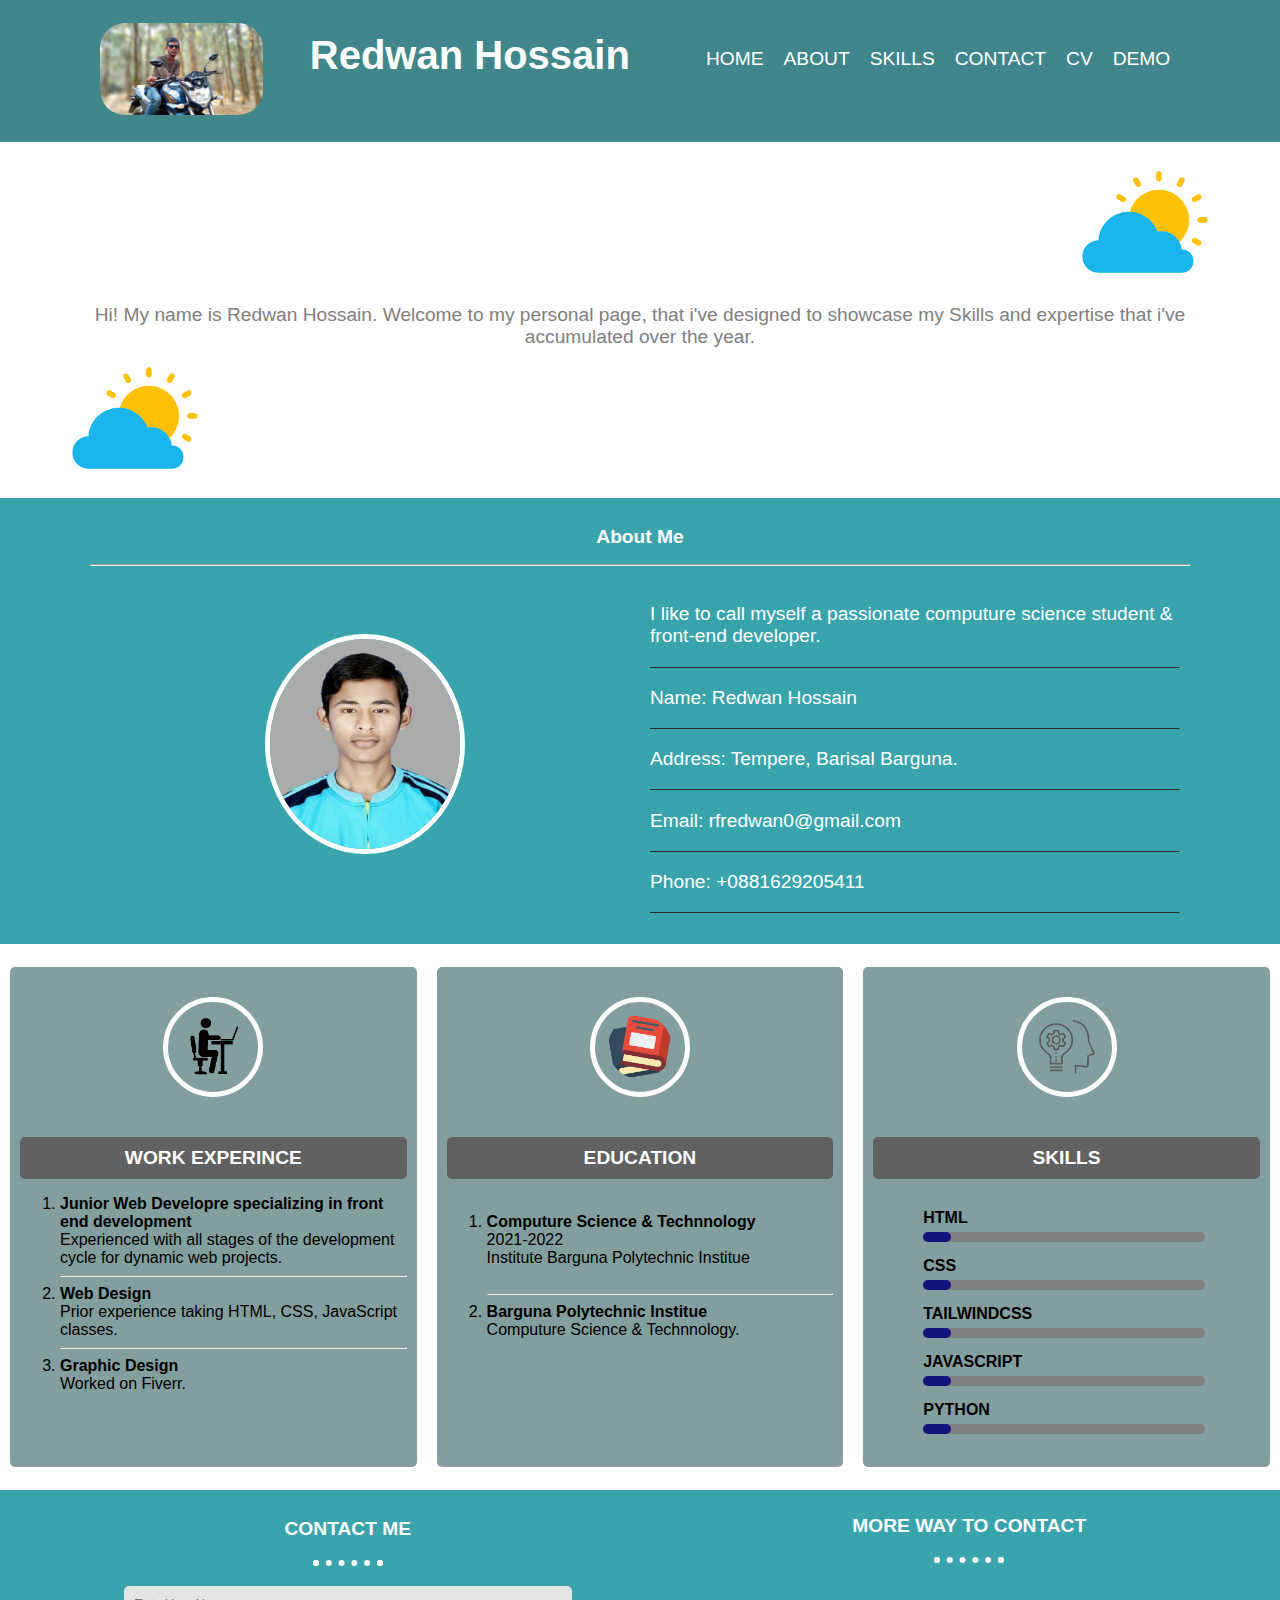
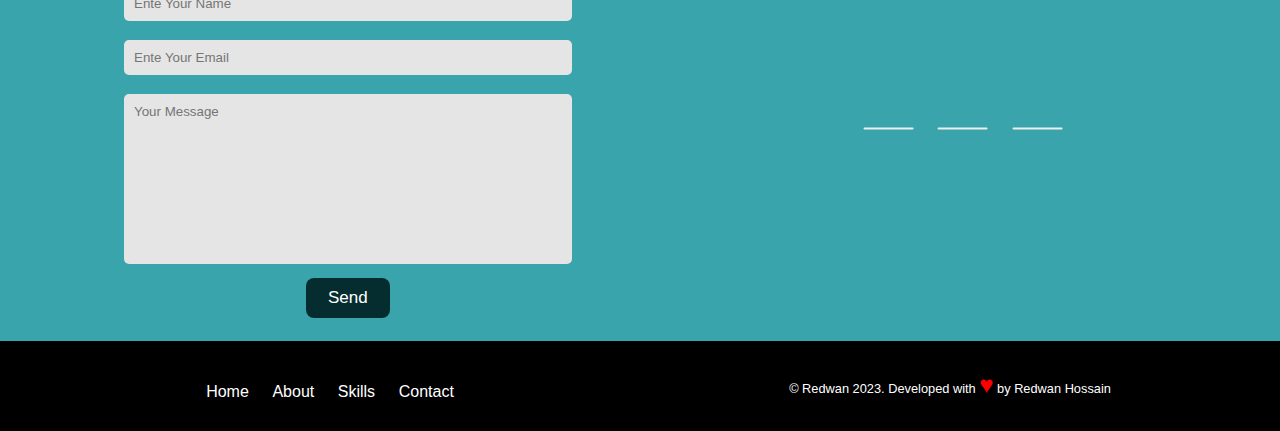
<file: index.html>
<!DOCTYPE html>
<html lang="en">
<head>
    <meta charset="UTF-8">
    <meta name="viewport" content="width=device-width, initial-scale=1.0">
    <title>Redwan Hossain</title>
    <!-- google fonts -->
    <link rel="preconnect" href="https://fonts.googleapis.com">

      <!-- fond -awesome CDN -->
    <link rel="stylesheet" href="https://cdnjs.cloudflare.com/ajax/libs/font-awesome/6.4.2/css/all.min.css" integrity="sha512-z3gLpd7yknf1YoNbCzqRKc4qyor8gaKU1qmn+CShxbuBusANI9QpRohGBreCFkKxLhei6S9CQXFEbbKuqLg0DA==" crossorigin="anonymous" referrerpolicy="no-referrer" />

     <!--  css for mobile -->
    <link rel="stylesheet" href="cssFolder/mobile.css">

       <!--  css for desktop -->
       <link rel="stylesheet" href="cssFolder/desktop.css" media="screen and (min-width: 992px)">
</head>
<body>

    <div class="container">
    
       <!-- nav start here -->
    <nav class="navbar">

        <div class="nav-logo col-2">
            <img src="./image/myImage.jpg" alt="logo">
        </div>


         <div class="nav-heading col-4">
            <h1 title="REDWAN HOSSAIN">Redwan Hossain</h1>
         </div>
         <div class="navbar-menu col-6">
            <a href="#">Home</a>
            <a href="#about-me-id">About</a>
            <a href="#skill_id">Skills</a>
            <a href="#contatc_me">Contact</a>
            <a href="cv.html">CV</a>
            <a href="project.html">Demo</a>
         </div>
    </nav>
   
     <!-- nav ends here -->

     <!-- profile start here -->

    
      <section>
     <div class="profile">

        <img class="top-wether-icon" src="image/weather.png" alt="weather image">

        <div class="profile-desc">

            <h1 id="profile_title"></h1>
            <p>Hi! My name is Redwan Hossain. Welcome to my personal page, that i've designed to showcase my Skills and expertise that i've accumulated over the year.</p>

        </div>

         <div><img class="bottom-wether-icon" src="image/weather.png" </div>

     </div>
    </section>
 <!-- profile ends here -->


      <!-- about section start here -->


      <section>

        <div class="about-me" id="about-me-id">
            <h2>About Me</h2>
            <hr/>
            <div class="about-img col-6">
                <img src="image/aboutImage.jpg" alt="about logo">
            </div>
            <div class="aboutme-desc col-6">
                <p>I like to call myself a passionate computure science student & front-end developer.</p>

                <hr class="aboutme-hr">
                <p>Name: Redwan Hossain</p>
                <hr class="aboutme-hr">
                <p>Address: Tempere, Barisal Barguna.</p>
                <hr class="aboutme-hr">
                <p>Email: <a href="mailto: rfredwan0@gmail.com">rfredwan0@gmail.com</a></p>
                <hr class="aboutme-hr">
                <p>Phone: <a href="tel:+01629205411">+0881629205411</a></p>
                <hr class="aboutme-hr">
            </div>
          </div>

      </section>
      <!-- about section end here -->

      <!--professional experiece section start here -->

      <section>

        <div class="professional-experince">

            <div class="work-experince col-4">
                <div class="experince-card">
                    <div class="card-icon">
                        <img class="roundImage" src="image/work.png" alt="work image">
                    </div>
                    <div class="card-tile">
                        <h2>WORK EXPERINCE</h2>
                    </div>
                    <div class="card-desc">
                        <ol>
                            <li>
                                <strong>Junior Web Developre specializing in front end development</strong> </br>
                                Experienced with all stages of the development cycle for dynamic web projects.
                            </li>
                    
                            <hr>
                               <li> <strong>Web Design</strong> </br>
                                Prior experience taking HTML, CSS, JavaScript classes.<br>
                            </li>
                            <hr>
                            <li>
                                <strong>Graphic Design</strong><br>
                               Worked on Fiverr.
                           
                            </li>
                  
                        </ol>
                    </div>
                </div>

   
            </div>



            <div class="education col-4">
                <div class="experince-card">
                    <div class="card-icon">
                        <img class="roundImage" src="image/book.png" alt="work image">
                    </div>
                    <div class="card-tile">
                        <h2>EDUCATION</h2>
                    </div>
                    <div class="card-desc">
                        <ol>
                            <br>
                               <li> <strong>Computure Science & Technnology</strong></br>
                                2021-2022 </br>
                                Institute
                                Barguna Polytechnic Institue </br> </br>
                            </li>
                            <hr>
                            <li>
                                <strong>Barguna Polytechnic Institue</strong></br>
                                Computure Science & Technnology. </br> </br>
            
                            
                        </ol>
                    </div>
                </div>
            </div>

     
            <div class="Skills col-4" id="skill_id">
                <div class="experince-card">
                    <div class="card-icon">
                        <img class="roundImage" src="image/skill.png" alt="skill image">
                    </div>
                    <div class="card-tile">
                        <h2>SKILLS</h2>
                    </div>
                    <div class="card-desc">
                       <div class="skills-container">
                        <ul>
                            <li class="html">HTML</li>
                            <li class="css">CSS</li>
                            <li class="tailcss">TAILWINDCSS</li>
                            <li class="JavaScript">JAVASCRIPT</li>
                            <li class="python">PYTHON</li>
                           </ul>
                       </div>
                    </div>
                </div>
            </div>


        </div>

      </section>

      <!-- professional experiece section end here -->

       <!--  achievment section start here -->

       <section>

        <div class="achievement-contact">

            
            <div class="contact col-6" id="contact">
                <h2>CONTACT ME</h2>
                <hr class="dotted-hr">

                <form action="mailto:rfredwan0@gmail.com" method="post" enctype="text/plain">

                    <p><input type="text" placeholder="Ente Your Name" name="Name"></p>

                    <p><input type="email" placeholder="Ente Your Email" name="email"></p>
                    <textarea name="message" id="" cols="30" rows="10" placeholder="Your Message"></textarea>

                    <button type="submit">Send</button>
   

                </form>
            </div>
            <div class="contact_icon col-6" id="contatc_me">

                <h2>MORE WAY TO CONTACT</h2>
                <hr class="dotted-hr">
                <div class="media-button">
                    <button title="facebook" onclick="window.open('https://www.facebook.com/md.redwanhossain.3110')"> <i class="fa-brands fa-facebook" style="color: #1877F2;"></i> </button>
                    <button title="linkedin" onclick="window.open('https://www.linkedin.com/in/rfredwan-hossain2003/')"> <i class="fa-brands fa-linkedin" style="color: #0A66C2;"> </i></button>
                    <button title="github" onclick="window.open('https://github.com/redwan-hossain')"> <i class="fa-brands fa-github" style="color: black;"></i></button>
                </div>
            </div>
        </div>

       </section>


         <!-- achievement section end here -->

         <!-- footer section start here -->

         <footer>

             <div class="Footer">
                <div class="footer_menu col-6">
                    
                        <a href="#">Home</a>
                        <a href="#about-me-id">About</a>
                        <a href="#skill_id">Skills</a>
                        <a href="#contatc_me">Contact</a>
              
                </div>
                <div class="footer_desc col-6">
                    &copy; Redwan 2023. Developed with <span style="color: red; font-size: 1.5rem;">♥</span> by Redwan Hossain
                </div>
             </div>

         </footer>

         <!--footer section end here -->

    </div>  <!--main container-->

    <script src="jsFolder/style.js"></script>
</body>
</html>
</file>
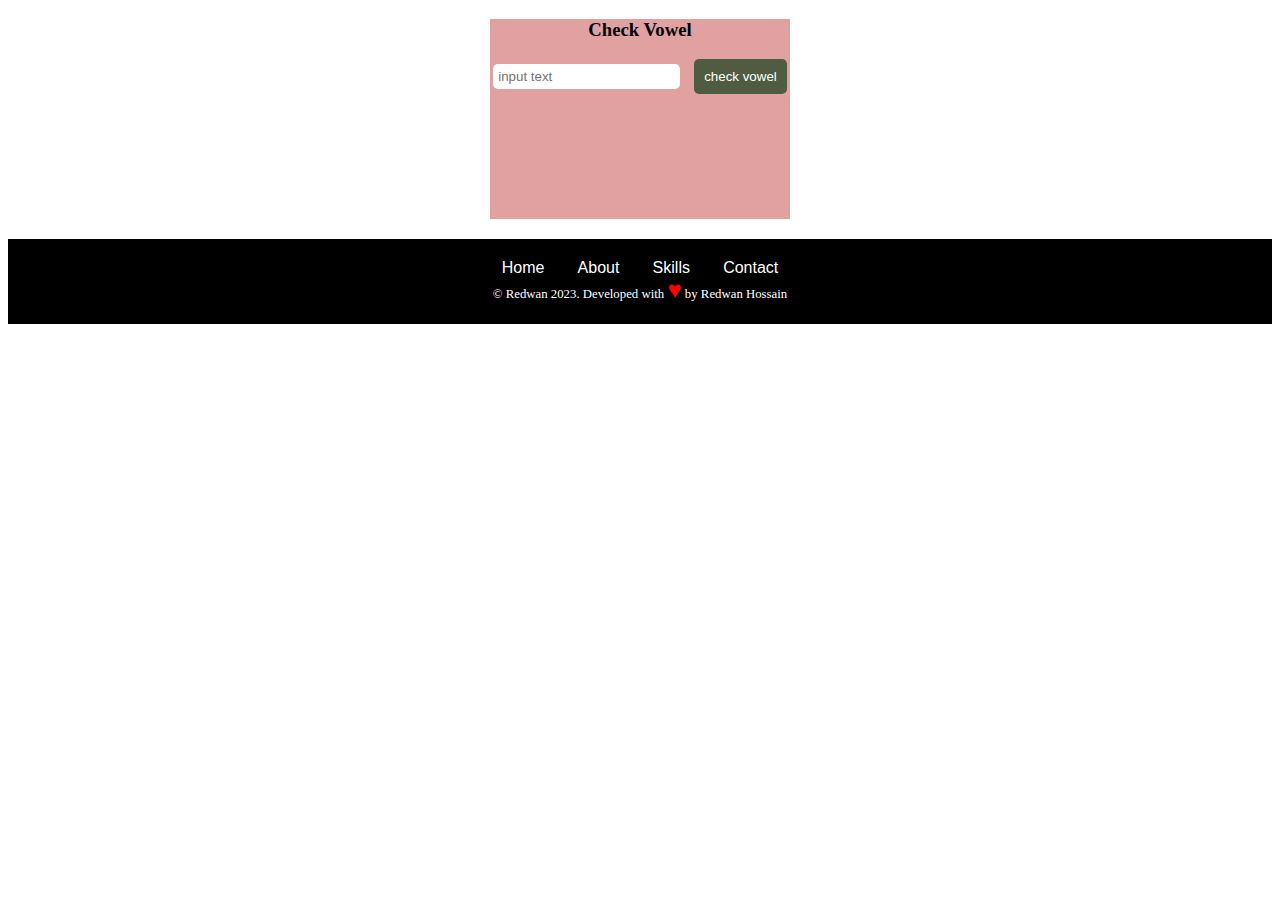
<file: check-vowel/index.html>
<!DOCTYPE html>
<html lang="en">
<head>
    <meta charset="UTF-8">
    <meta http-equiv="X-UA-Compatible" content="IE=edge">
    <meta name="viewport" content="width=device-width, initial-scale=1.0">
    <title>Redwan Hossain</title>
    <link rel="stylesheet" href="index.css">
    <link rel="stylesheet" href="../cssFolder/footer.css">
    <link rel="stylesheet" href="../cssFolder/fordesktop.css">

    <style>
        footer{
            margin-top: 20px;
        }
    </style>
</head>
<body>
    
  

     <div id="container">

        <div id="alignDiv">

            <p><h3>Check Vowel</h3></p>

        <input type="text" id="inputID" placeholder="input text"/>
    
        <button onclick="clickFunc()">check vowel</button>
    
        <p id="demo"></p>

        </div>

     </div>

     <footer>

        <div class="Footer">
           <div class="footer_menu col-6">
               
                   <a href="../index.html">Home</a>
                   <a href="../index.html#about-me-id">About</a>
                   <a href="../index.html#skill_id">Skills</a>
                   <a href="../index.html#contatc_me">Contact</a>
         
           </div>
           <div class="footer_desc col-6">
               &copy; Redwan 2023. Developed with <span style="color: red; font-size: 1.5rem;">♥</span> by Redwan Hossain
           </div>
        </div>

    </footer>


 

    <script src="index.js" type="text/javascript"></script>
</body>
</html>
</file>
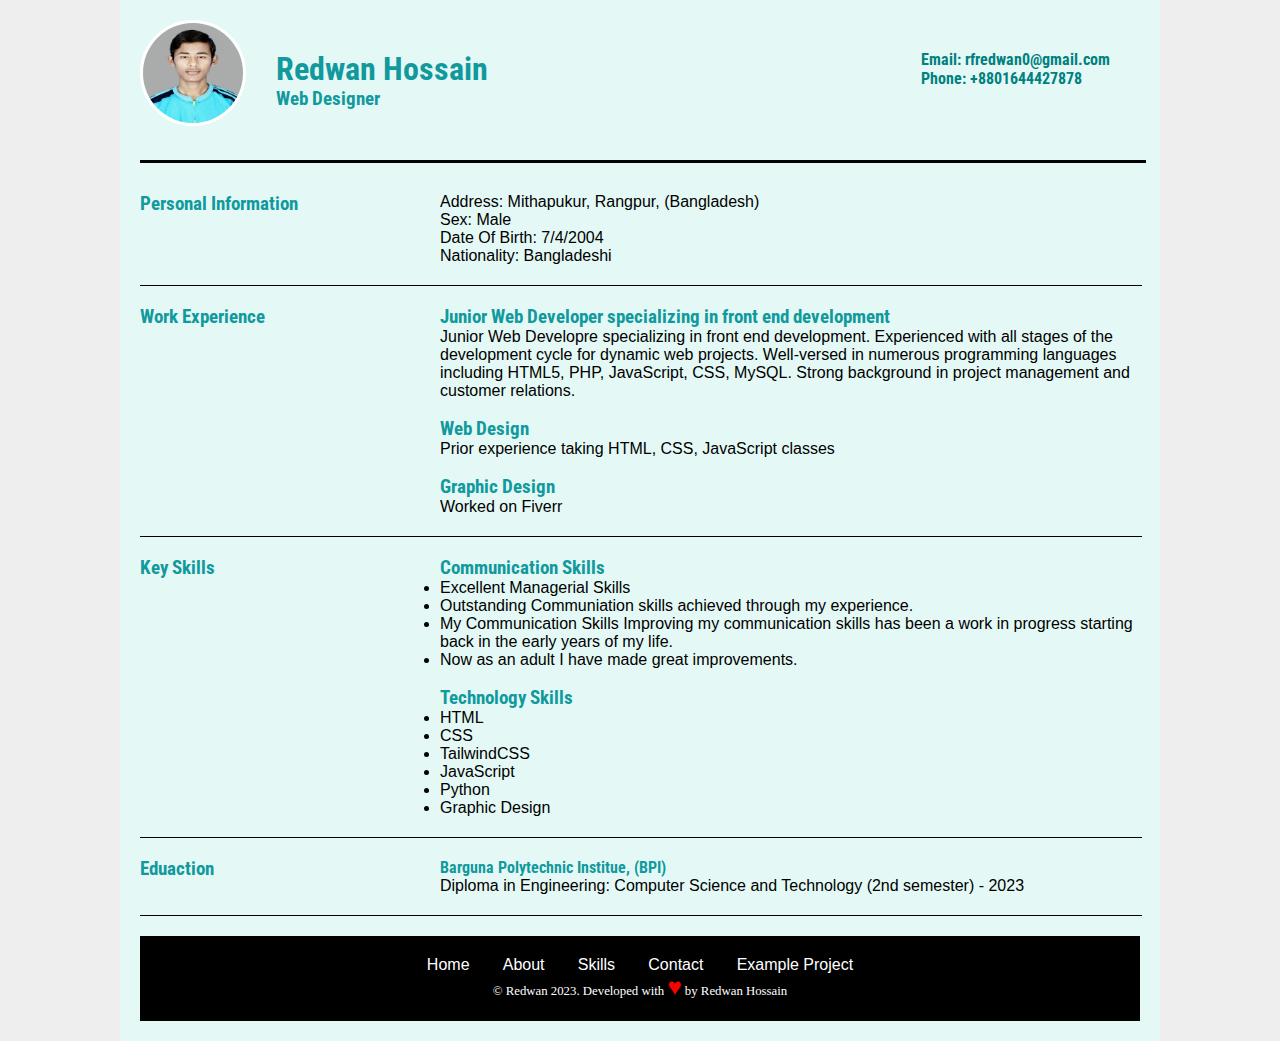
<file: cv.html>
<!DOCTYPE html>
  <html lang="en">
  <head>
    <meta charset="UTF-8">
    <meta name="viewport" content="width=device-width, initial-scale=1.0">
    <title>CV PROJECT</title>
    <link rel="stylesheet" href="cssFolder/cv.css">

    <link rel="stylesheet" href="cssFolder/footer.css">
    <link rel="stylesheet" href="cssFolder/fordesktop.css" media="screen and (min-width: 992px)">


  </head>
  <body>
    
       <div class="container">

        <header>

            <img class="profileImage" src="./image/aboutImage.jpg" alt="">
           <div class="headerBio">
            <h1> Redwan Hossain</h1>
            <h3>Web Designer</h3>
           </div>

           <div class="head_contact">
                <p><a href="mailto: rfredwan0@gmail.com">Email: rfredwan0@gmail.com</a></p>
                <p><a href="tel:+8801644427878">Phone: +8801644427878</a></p>
           </div>
        </header>

        <div class="clear_div"></div>

        <hr/>
     
        <main>

            <!-- personal_section start -->
            <section id="personal_section">

                <div class="persolaContent">
                    <div class="leftDiv">
                        <h3>Personal Information</h3>
                    </div>
                    <div class="rightDiv">
                        <p>
                            Address: Mithapukur, Rangpur, (Bangladesh)
                            <p>

                        <p>Sex: Male</p>
                        <p>Date Of Birth: 7/4/2004</p>
                        <p>Nationality: Bangladeshi</p>
                    </div>
                </div>

            </section>

             <div class="clear_div"></div>  <!-- clear_div -->
            
            <div class="common_hr"></div>
            <!-- personal_section end -->

            <!-- work experience section start -->
            <section id="work_section">

                <div class="persolaContent">
                    <div class="leftDiv">
                        <h3>Work Experience</h3>
                    </div>
                    <div class="rightDiv">
                      <h3>Junior Web Developer specializing in front end development</h3>
                      <p>Junior Web Developre specializing in front end development. Experienced with all stages of the 
                        development cycle for dynamic web projects. Well-versed in numerous programming 
                        languages including HTML5, PHP, JavaScript, CSS, MySQL. Strong background in project 
                        management and customer relations.</p>
                            <br> 
                        <h3>Web Design</h3>
                        <p>Prior experience taking HTML, CSS, JavaScript classes</p>

                           <br> 

                        <h3>Graphic Design</h3>
                        <p>Worked on Fiverr</p>
                        
                    </div>
                </div>

            </section>
            <div class="clear_div"></div>  <!-- clear_div -->
            <div class="common_hr"></div>
                   <!-- work experience section end -->

              <!-- key skill section start -->
                   <section id="">

                    <div class="persolaContent">
                        <div class="leftDiv">
                            <h3>Key Skills</h3>
                        </div>
                        <div class="rightDiv">
                         
                            <h3>Communication Skills</h3>
                            <ul>
                                <li>Excellent Managerial Skills</li>
                                <li>Outstanding Communiation skills achieved through my experience.</li>
                                <li>My Communication Skills Improving my communication skills has been a work in progress starting back in the early years of my life.</li>
                                <li>Now as an adult I have made great improvements.</li>
                                
                            </ul>
                            <br> 
                            <h3>Technology Skills</h3>
                            <ul>
                               <li>HTML</li>
                               <li>CSS</li>
                               <li>TailwindCSS</li>
                               <li>JavaScript</li>
                               <li>Python</li>
                               <li>Graphic Design</li>
                            </ul>
                            
                        </div>
                    </div>
    
                </section>
                <div class="clear_div"></div>  <!-- clear_div -->
                <div class="common_hr"></div>
                       <!-- key skill section end -->

                       <!-- Eduaction section start -->
                   <section id="">

                    <div class="persolaContent">
                        <div class="leftDiv">
                            <h3>Eduaction</h3>
                        </div>
                        <div class="rightDiv">
                         
                            <h4> Barguna Polytechnic Institue, (BPI)</h4>
                            <p>Diploma in Engineering: Computer Science and Technology (2nd semester) - 2023
                            </p>
                           
                            
                            
                        </div>
                    </div>
    
                </section>
                <div class="clear_div"></div>  <!-- clear_div -->
                <div class="common_hr"></div>
                       <!--Eduaction section end -->

        </main>

        <footer>

            <div class="Footer">
               <div class="footer_menu col-6">
                   
                       <a href="index.html">Home</a>
                       <a href="index.html#about-me-id">About</a>
                       <a href="index.html#skill_id">Skills</a>
                       <a href="index.html#contact">Contact</a>
                       <a href="project.html">Example Project</a>
             
               </div>
               <div class="footer_desc col-6">
                   &copy; Redwan 2023. Developed with <span style="color: red; font-size: 1.5rem;">♥</span> by Redwan Hossain
               </div>
            </div>

        </footer>

       </div>

  </body>
  </html>
</file>
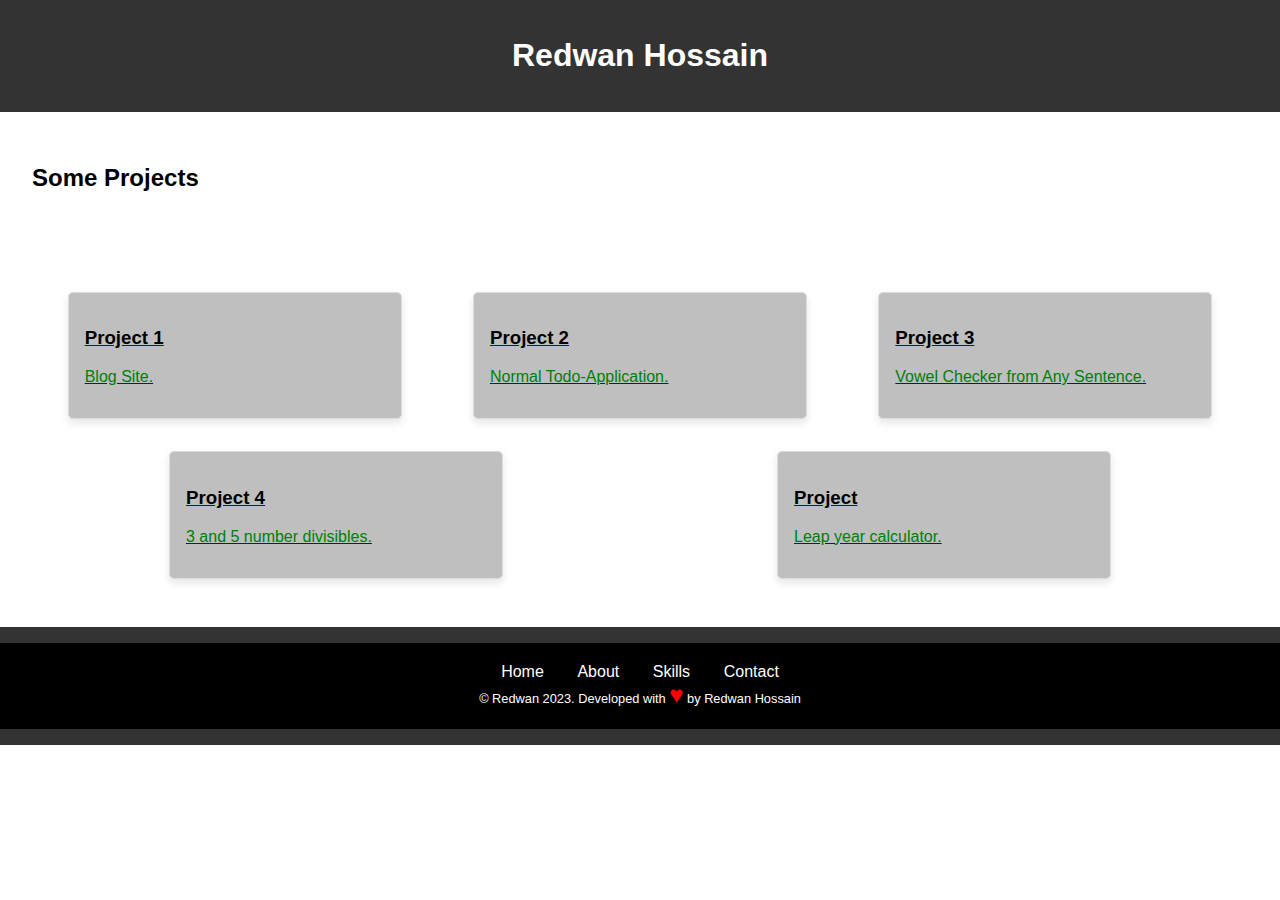
<file: project.html>
<!DOCTYPE html>
<html lang="en">
<head>
    <meta charset="UTF-8">
    <meta name="viewport" content="width=device-width, initial-scale=1.0">
    <title>Redwan Hossain</title>
    <link rel="stylesheet" href="cssFolder/footer.css">
    <link rel="stylesheet" href="cssFolder/fordesktop.css">
    <style>
        body {
            font-family: 'Arial', sans-serif;
            margin: 0;
            padding: 0;
            box-sizing: border-box;
        }

        header {
            background-color: #333;
            text-align: center;
            padding: 1em 0;
        }

        header a{
            text-decoration: none;
            color: white;
        }

        section {
            padding: 2em;
        }

        .projects {
            display: flex;
            flex-wrap: wrap;
            justify-content: space-around;
           
        }

        .project {
            width: 300px;
            margin: 1em;
            border: 1px solid #ddd;
            padding: 1em;
            box-shadow: 0 4px 8px rgba(0, 0, 0, 0.1);
            background-color: #bfbfbf;
            border-radius: 5px;
            transition: 0.5s;
        }

        .project a h3{
            color: black;
            
        }

    

        .project:hover{
            transform: scale(1.1);
        }

        .project p{
                color: green;
            }

        footer {
            background-color: #333;
            color: #fff;
            text-align: center;
            padding: 1em 0;
        }
       
        @media (max-width: 600px) {
            .projects{
                text-align: center;
            }
            .project {
                width: 100%;
            }

            .project a{
                text-decoration: none;
            }

            .project p{
                color: green;
            }

            section h2{
                text-align: center;
            }
        }
    </style>
</head>
<body>
    <header>
        <a href="index.html"><h1>Redwan Hossain</h1></a>
    </header>

    <section>
        <h2>Some Projects</h2>
   
    </section>

    <section>

        <div class="projects">
            <div class="project">
                
                <a href="./Blog site/main.html">
                    <h3>Project 1</h3>
                <p>Blog Site.</p>
                <!-- Add more details or links as needed -->
                </a>
            </div>

            <div class="project">
              <a href="Todo-App/toDo.html">
                <h3>Project 2</h3>
                <p>Normal Todo-Application.</p>
                
                <!-- Add more details or links as needed -->
              </a>
            </div>

            <div class="project">
                <a href="./check-vowel/index.html">
                  <h3>Project 3</h3>
                  <p>Vowel Checker from Any Sentence.</p>
                  <!-- Add more details or links as needed -->
                </a>
              </div>

             


              <div class="project">
                <a href="./FizzBuzz Number/fizzBuzz.html">
                  <h3>Project 4</h3>
                  <p>3 and 5 number divisibles.</p>
                  <!-- Add more details or links as needed -->
                </a>
              </div>

              <div class="project 5">
                <a href="./leap year/index.html">
                  <h3>Project </h3>
                  <p>Leap year calculator.</p>
                  <!-- Add more details or links as needed -->
                </a>
              </div>
        </div>
    </section>

    <footer>

        <div class="Footer">
           <div class="footer_menu col-6">
               
                   <a href="index.html">Home</a>
                   <a href="index.html#about-me-id">About</a>
                   <a href="index.html#skill_id">Skills</a>
                   <a href="index.html#contatc_me">Contact</a>
         
           </div>
           <div class="footer_desc col-6">
               &copy; Redwan 2023. Developed with <span style="color: red; font-size: 1.5rem;">♥</span> by Redwan Hossain
           </div>
        </div>

    </footer>
</body>
</html>
</file>
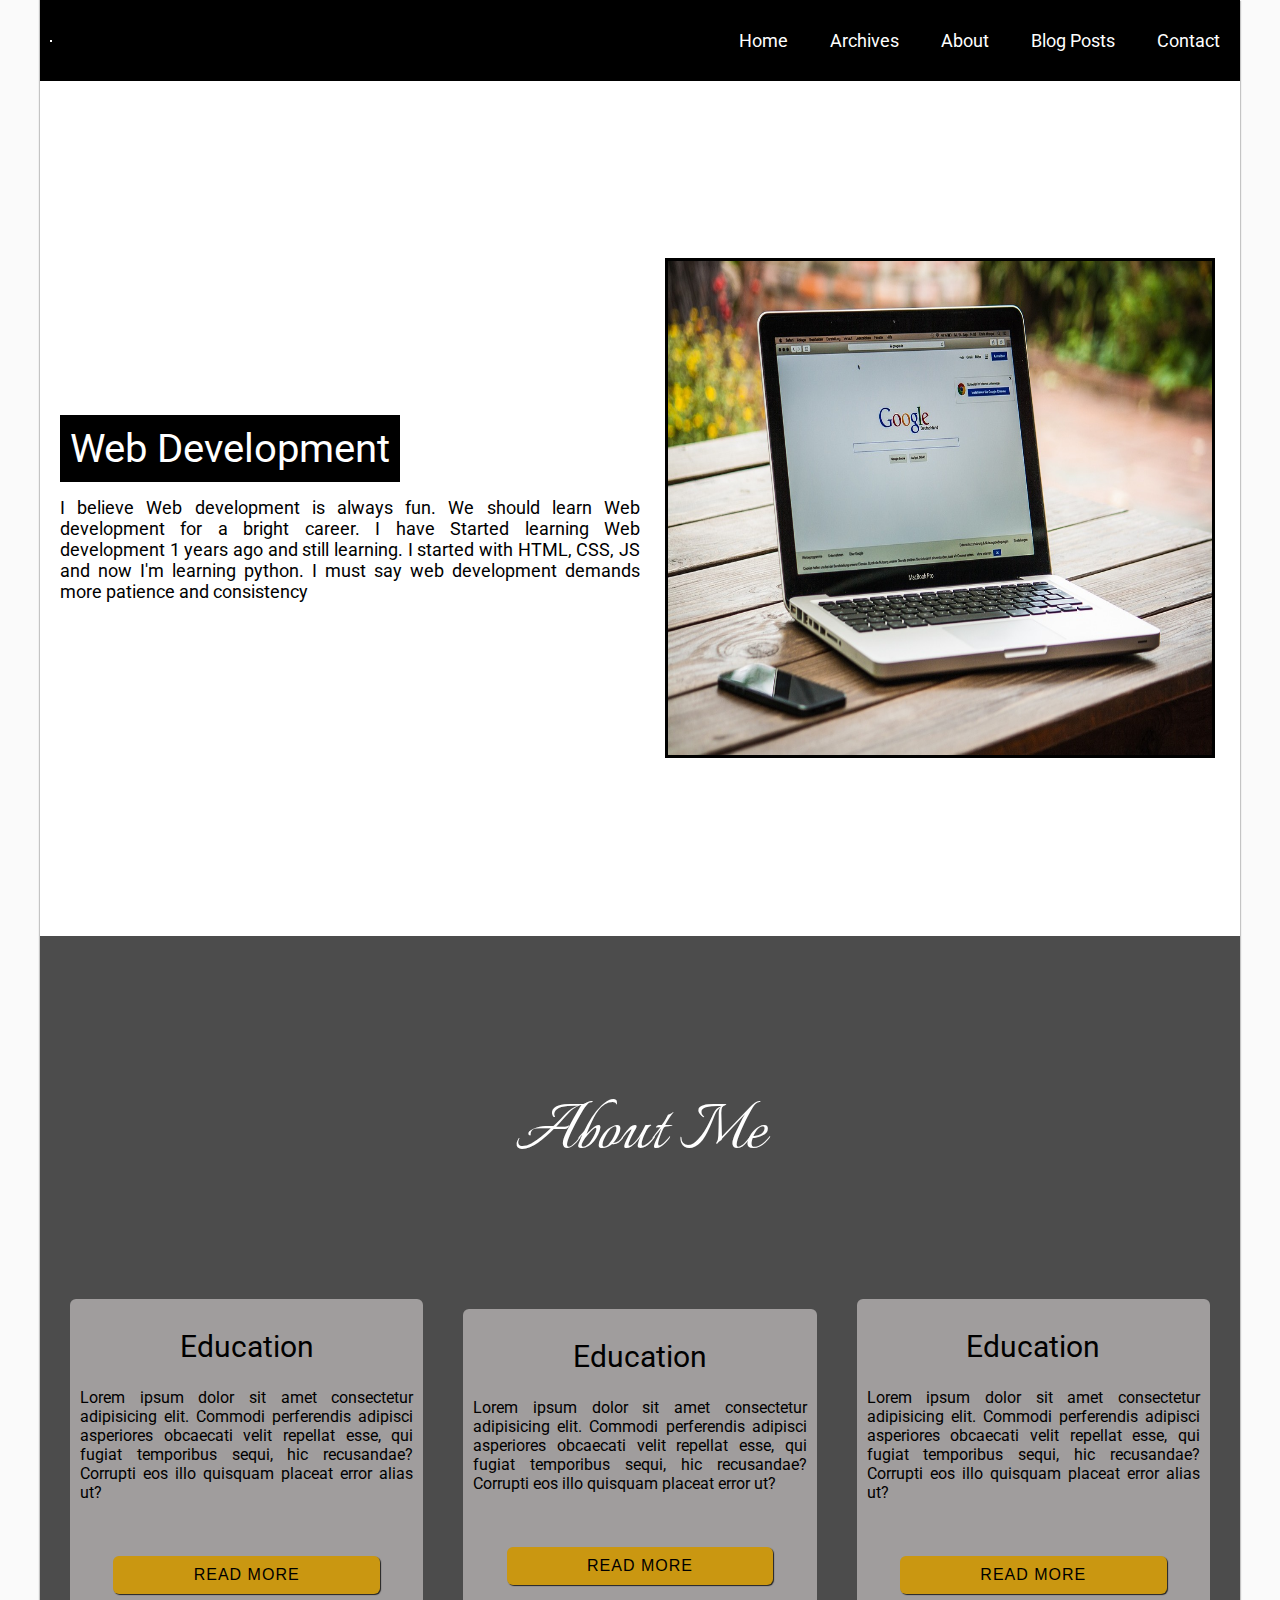
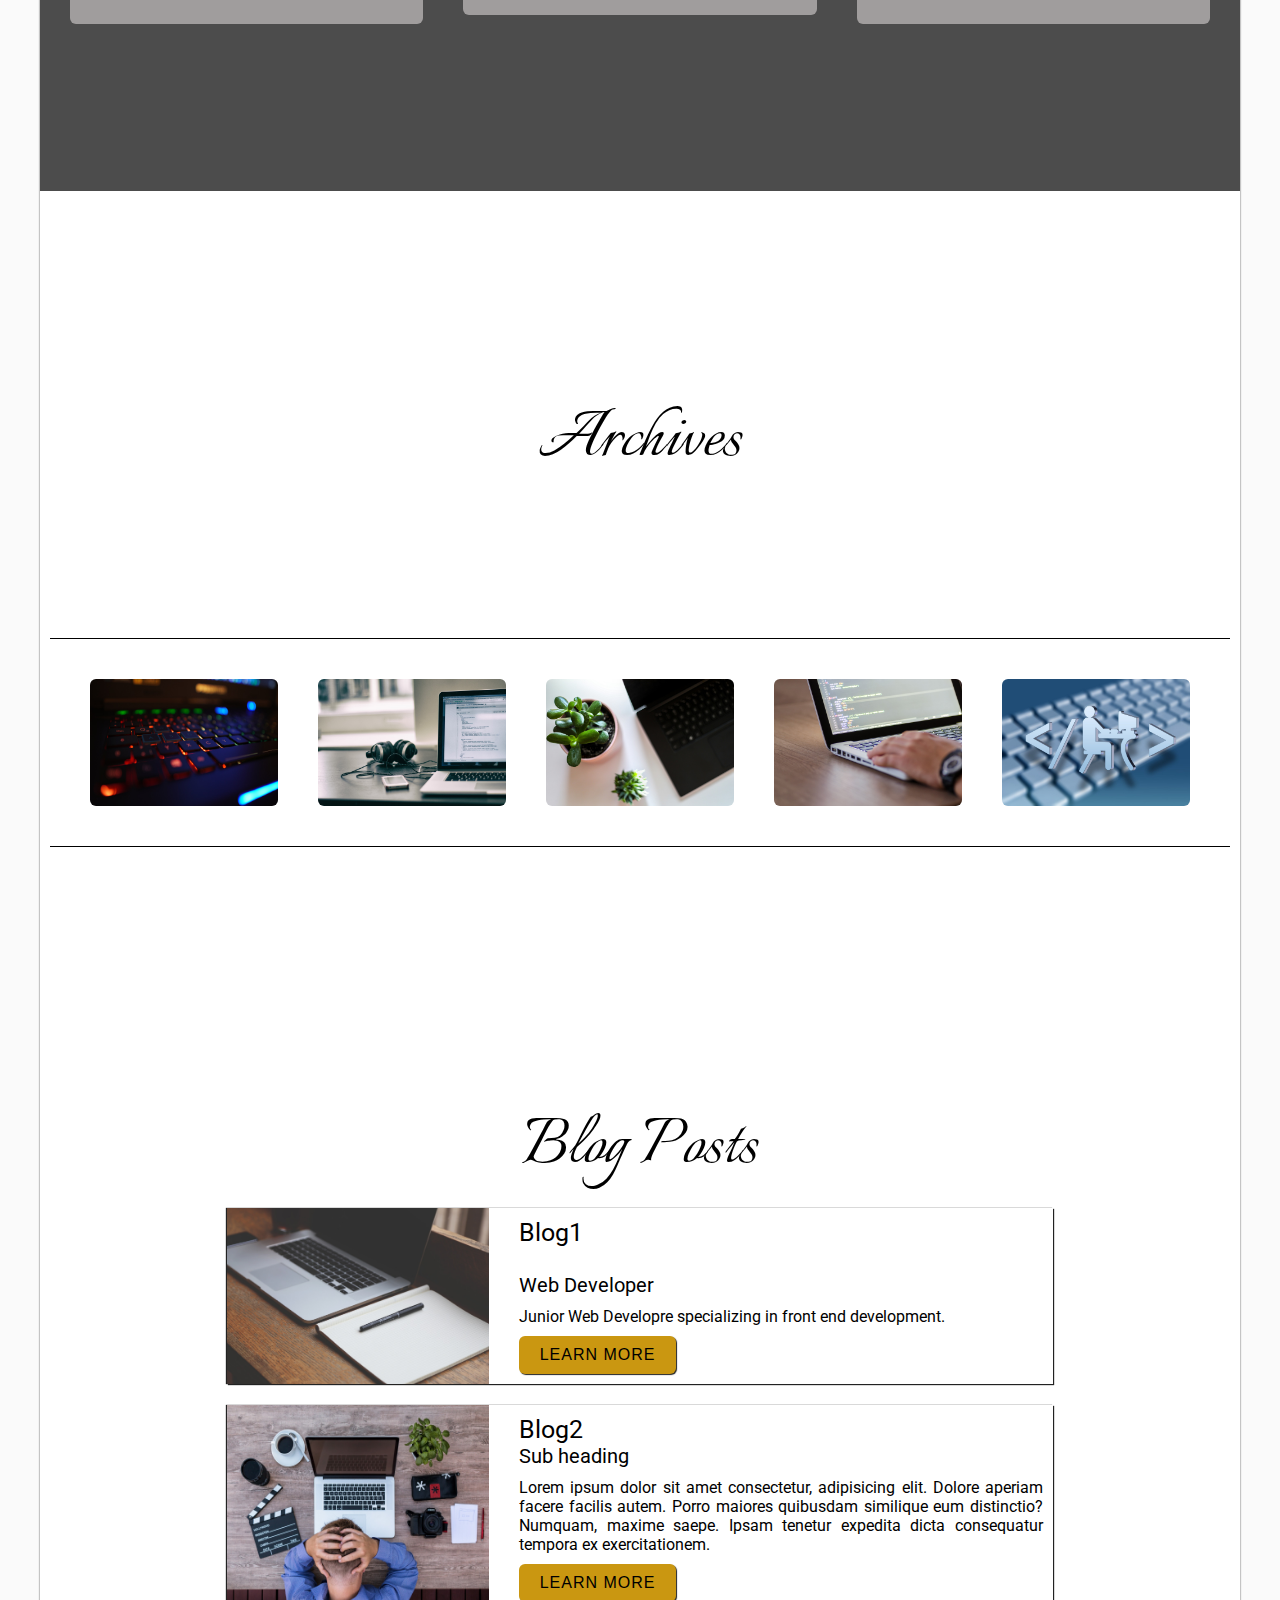
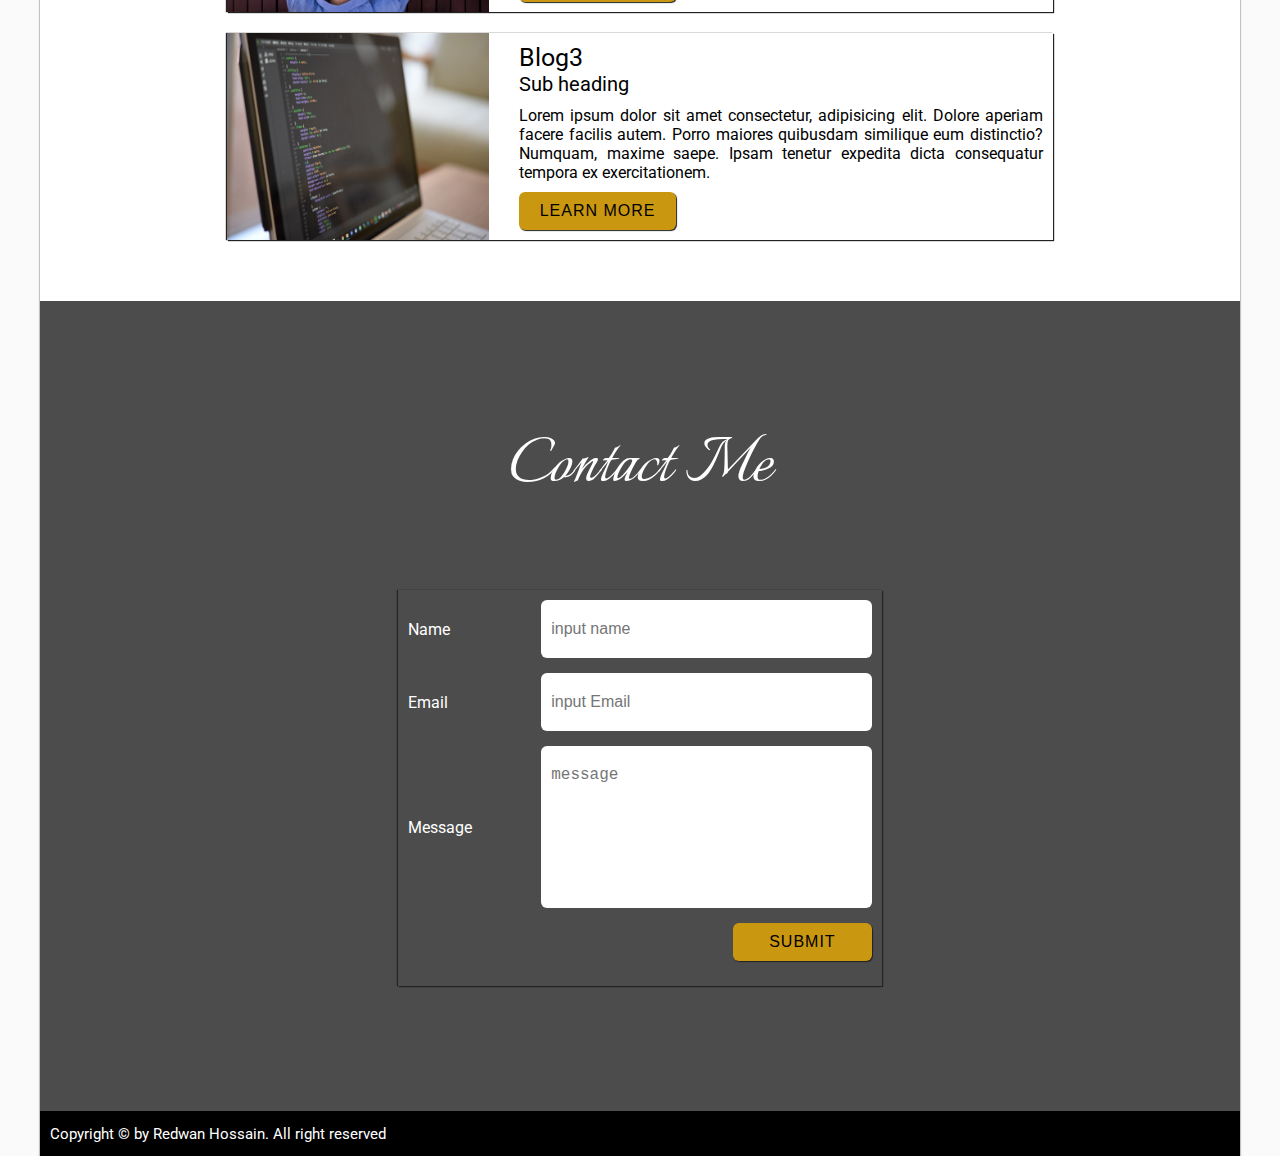
<file: Blog site/main.html>
<!DOCTYPE html>
<html lang="en">
<head>
    <meta charset="UTF-8">
    <meta name="viewport" content="width=device-width, initial-scale=1.0">
    <title>blog site</title>
    <!-- css link -->
    <link rel="stylesheet" href="./style/main.css">
    <!-- google fonts -->
    <link rel="preconnect" href="https://fonts.googleapis.com">
    <link rel="preconnect" href="https://fonts.gstatic.com" crossorigin>
    <link href="https://fonts.googleapis.com/css2?family=Fira+Sans+Extra+Condensed:wght@100&family=Handlee&family=Italianno&family=Montserrat&family=Roboto+Condensed:wght@100;300;500&family=Roboto:wght@100;400;500;700;900&family=Satisfy&display=swap" rel="stylesheet">

    <!-- font awesome -->
    <link rel="stylesheet" href="https://cdnjs.cloudflare.com/ajax/libs/font-awesome/6.4.2/css/all.min.css" integrity="sha512-z3gLpd7yknf1YoNbCzqRKc4qyor8gaKU1qmn+CShxbuBusANI9QpRohGBreCFkKxLhei6S9CQXFEbbKuqLg0DA==" crossorigin="anonymous" referrerpolicy="no-referrer" />
    </head>
<body>
   

    <div id="container">
        
        <header id="blog_header">
            <figure class="logo-figure">
                <i class="logo fab fa-autoprefixer"></i>
            </figure>

            <i class="fa-solid fa-bars fa-4x" id="menu_icon"></i>
    
            <nav aria-label="Main Menu" id="menu_nav" class="hidden">
                <ul role="menubar" aria-label="Main Menu">
                    <li role="none"><a href="../index.html" class="nav-link" role="meuniItem">Home</a></li>
                    
                    <li role="none"><a href="#" class="nav-link" role="meuniItem">Archives</a></li>
    
                    <li role="none"><a href="../index.html#about-me-id" class="nav-link" role="meuniItem">About</a></li>
    
                    <li role="none"><a href="#" class="nav-link" role="meuniItem">Blog Posts</a></li>
    
                    <li role="none"><a href="../index.html#contatc_me" class="nav-link" role="meuniItem">Contact</a></li>
    
    
                </ul>
            </nav>

        </header>

        <main>

            <!-- banner section start here -->
            <section id="blog-banner-section">
                <article>
                    <h1 class="banner-heading">Web Development</h1>
                    <p class="banner-desc text-justify">I believe Web development is always fun. We should learn Web development for a bright career. I have Started learning Web development 1 years ago and still learning. I started with HTML, CSS, JS and now I'm learning python. I must say web development demands more patience and consistency</p>
                </article>

                <aside>
                    <img class="banner-img" src="./blogimage/banner_image.jpg" alt="cover photo">
                </aside>
            </section>
            <!-- banner section end here -->

            <!-- about me section start here -->
            <section id="blog-about" class="section-center">

                <h2 class="section-heading text-white">About Me</h2>

                <div class="card-container">
                    <div class="card">
                        <h3 class="card-header">Education</h3>
                        <p class="card_desc">
                            Lorem ipsum dolor sit amet consectetur adipisicing elit. Commodi perferendis adipisci asperiores obcaecati velit repellat esse, qui fugiat temporibus sequi, hic recusandae? Corrupti eos illo quisquam placeat error alias ut?
                        </p>
                        <button type="submit" class="card-btn BTN" onclick="showAlert(this)">Read More</button>
                    </div>

                    <div class="card">
                        <h3 class="card-header">Education</h3>
                        <p class="card_desc">
                            Lorem ipsum dolor sit amet consectetur adipisicing elit. Commodi perferendis adipisci asperiores obcaecati velit repellat esse, qui fugiat temporibus sequi, hic recusandae? Corrupti eos illo quisquam placeat error  ut?
                        </p>
                        <button type="submit" class="card-btn BTN" onclick="showAlert(this)">Read More</button>
                    </div>

                    <div class="card">
                        <h3 class="card-header">Education</h3>
                        <p class="card_desc">
                            Lorem ipsum dolor sit amet consectetur adipisicing elit. Commodi perferendis adipisci asperiores obcaecati velit repellat esse, qui fugiat temporibus sequi, hic recusandae? Corrupti eos illo quisquam placeat error alias ut?
                        </p>
                        <button type="submit" class="card-btn BTN" onclick="showAlert(this)">Read More</button>
                    </div>
                </div>

            </section>

            <!-- about me section end here -->

            <!-- archives section start here -->

            <section id="archives" class="section-center">
                <h2 class="section-heading">Archives</h2>
                <div class="archive-container">
                    <ul class="archive-container-lists">
                        <li class="archive-container-list"><img class="archives-image" src="blogimage/keyboard.jpg" alt="image1"></li>

                        <li class="archive-container-list"><img class="archives-image" src="blogimage/laptop2.jpg" alt="image1"></li>

                        <li class="archive-container-list"><img class="archives-image" src="blogimage/laptop3.jpg" alt="image1"></li>

                        <li class="archive-container-list"><img class="archives-image" src="blogimage/laptop4.jpg" alt="image1"></li>

                        <li class="archive-container-list"><img class="archives-image" src="blogimage/laptop5.jpg" alt="image1"></li>


                        
                    </ul>
                </div>
            </section>
            <!-- archives section end here -->


            <!-- blog section start here -->

            <section id="blog-posts" class="section-center">

                <h2 class="section-heading blog-posts-heading">Blog Posts</h2>

                <div class="blog-post">
                    <aside class="blog-post-aside">
                        <img class="blog-img" src="blogimage/desk.jpg" alt="laptop">
                    </aside>
                    <article class="blog-content">
                        <h2 class="blog-heading">Blog1</h2>
                        <h3 class="blog-sub-headig">Web Developer</h3>
                        <p class="blog-desc">
                            Junior Web Developre specializing in front end development.
                        </p>
                        <button type="submit" class="blog-btn BTN" onclick="showLearnAlert(this)">learn More</button>
                    </article>
                </div>

                <div class="blog-post">
                    <aside class="blog-post-aside">
                        <img class="blog-img" src="blogimage/blogger-2838945_1280.jpg" alt="laptop">
                    </aside>
                    <article class="blog-content">
                        <h2 class="blog-heading">Blog2</h2>
                        <h3 class="blog-sub-headig">Sub heading</h3>
                        <p class="blog-desc">
                            Lorem ipsum dolor sit amet consectetur, adipisicing elit. Dolore aperiam facere facilis autem. Porro maiores quibusdam similique eum distinctio? Numquam, maxime saepe. Ipsam tenetur expedita dicta consequatur tempora ex exercitationem.
                        </p>
                        <button type="submit" class="blog-btn BTN" onclick="showLearnAlert(this)">learn More</button>
                    </article>
                </div>

                <div class="blog-post">
                    <aside class="blog-post-aside">
                        <img class="blog-img" src="blogimage/coding-4570799_1280.jpg" alt="laptop">
                    </aside>
                    <article class="blog-content">
                        <h2 class="blog-heading">Blog3</h2>
                        <h3 class="blog-sub-headig">Sub heading</h3>
                        <p class="blog-desc">
                            Lorem ipsum dolor sit amet consectetur, adipisicing elit. Dolore aperiam facere facilis autem. Porro maiores quibusdam similique eum distinctio? Numquam, maxime saepe. Ipsam tenetur expedita dicta consequatur tempora ex exercitationem.
                        </p>
                        <button type="submit" class="blog-btn BTN" onclick="showLearnAlert(this)">learn More</button>
                    </article>
                </div>
            </section>

            <!-- blog section end here -->

             <!-- contact section start here -->

             <section id="contact-section" class="section-center">
                <h2 class="section-heading text-white">Contact Me</h2>
                <form action="" id="contact-form">
                    <div class="form-control">
                        <label for="name">Name</label>
                        <input type="text" id="name" required autocomplete="name" placeholder="input name">
                    </div>

                    <div class="form-control">
                        <label for="email">Email</label>
                        <input type="email" id="email" required autocomplete="name" placeholder="input Email">
                    </div>

                    <div class="form-control">
                        <label for="message">Message</label>
                        <textarea name="message" id="message" placeholder="message"></textarea>
                      </div>  

                        <div class="form-control form-btn-field">
                           <button type="submit" class="BTN contact-btn" onclick="Submit(this)">submit</button>
                    </div>
                </form>
             </section>
            <!-- contact section end here -->

           </main>

              
              <footer id="footer_section" class="section-center">
                <p class="copyright-text">
                   Copyright &copy; by Redwan Hossain. All right reserved
                </p>

                <nav aria-label="Footer Menu">
                    <ul role="menubar2" id="menubar2" aria-label="Footer Menu">
                        <li role="none"><a href="https://www.facebook.com/md.redwanhossain.3110" target="_blank" role="meuniItem"> <i class="fa-brands fa-facebook footer-icon"></i> </a></li>
                        
                        <li role="none"><a href="https://github.com/redwan-hossain" target="_blank" role="meuniItem"> <i class="fa-brands fa-github footer-icon"></i> </a></li>
        
                        <li role="none"><a href="https://www.linkedin.com/in/rfredwan-hossain2003/" target="_blank" role="meuniItem"> <i class="fa-brands fa-linkedin footer-icon"></i> </a></li>

                    </ul>
                </nav>
              </footer>
    </div>

    <script src="index.js"></script>

</body>
</html>
</file>
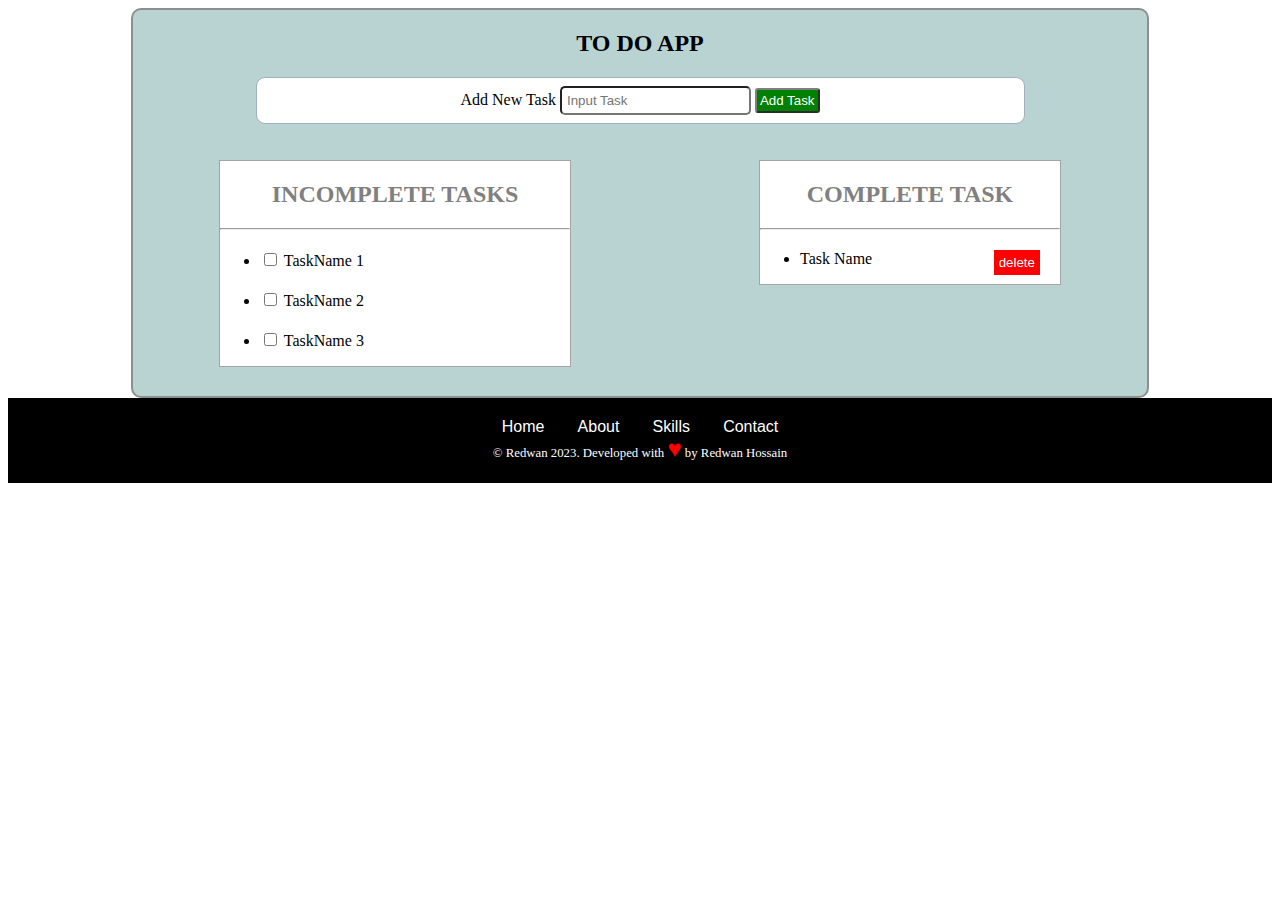
<file: Todo-App/toDo.html>
<!DOCTYPE html>
<html lang="en">
<head>
    <meta charset="UTF-8">
    <meta http-equiv="X-UA-Compatible" content="IE=edge">
    <meta name="viewport" content="width=device-width, initial-scale=1.0">
    <title>Redwan Hossain</title>
    <link rel="stylesheet" href="todo.css">
    <link rel="stylesheet" href="../cssFolder/footer.css">
    <link rel="stylesheet" href="../cssFolder/fordesktop.css">

    <style>
        @media (max-width:770px) {
            #container{
               display: flex;
               flex-direction: column;
               width: auto;
               height: auto;
            }

            #devider{
                display: flex;
                flex-direction: column;
            }

           .TaskForm{
            width:auto;
           }

           div#todoListBox, .comDiv {
                width: 350px;
                background: white;
                float: left;
                margin-left: 86px;
                margin-top: 36px;
                border: 1px solid #a5a3a3;
                margin: auto;
                margin-top: 10px;
                margin-bottom: 10px;
         }

         
           .comDiv{
            width: auto;
            margin: auto;
            margin-bottom: 10px;
           }

          

        }
    </style>

</head>
<body>
    
  
     <div id="container">

        <div>
            <h2 id="titleHead">TO DO APP</h2>
        </div>

    <form class="TaskForm">

        <label for="new-task">Add New Task</label>
        <input type="text" id="new-task" placeholder="Input Task">
        <input type="submit" value = "Add Task" id="addTask">

        </form>
   
        <div id="devider">

            <div id="todoListBox">
    
                <h2>INCOMPLETE TASKS</h2>
                <hr class="bor">
            
                <ul id="items">
            
                    <li><input type="checkbox"> <label>TaskName 1</label></li>
            
                    <li><input type="checkbox"> <label>TaskName 2</label></li>
                    
                    <li><input type="checkbox"> <label>TaskName 3</label></li>
                
                   </ul>
            
               </div>
            
               <div class="comDiv">
                <h2>COMPLETE TASK</h2>
                <hr>
                <ul>
                    <li>Task Name <button class="deleteTask">delete</button></li>
                </ul>
               </div>

        </div>
   
 

     </div>

     <footer>

        <div class="Footer">
           <div class="footer_menu col-6">
               
                   <a href="../index.html">Home</a>
                   <a href="../index.html#about-me-id">About</a>
                   <a href="../index.html#skill_id">Skills</a>
                   <a href="../index.html#contatc_me">Contact</a>
         
           </div>
           <div class="footer_desc col-6">
               &copy; Redwan 2023. Developed with <span style="color: red; font-size: 1.5rem;">♥</span> by Redwan Hossain
           </div>
        </div>

    </footer>

    <script src="toDo.js" type="text/javascript"></script>
</body>
</html>
</file>
<file: cssFolder/mobile.css>
*{
    box-sizing: border-box;
    font-family: 'Fira Sans Extra Condensed', sans-serif;
}
body{
    margin:0px;
}

h1{
    font-size: 2.5rem;
    text-align: center;
}

h2{
    font-size: 1.2rem;
    text-align: center;
}

a{
    color: white;
    font-size: 1.2rem;
    text-decoration: none;
}

p{
    font-size: 1.2rem;
    text-align: justify;
}

.roundImage{
    border: 5px solid white;
    border-radius: 50%;
    padding: 13px;
}

.dotted-hr{
    border: dotted 6px white;
    border-bottom: none;
    margin: 20px auto;
    width: 70px;
}

[class*="col-"]{
    float: left;
    padding: 10px;
}

/* for mobile */
[class*="col-"]{
    width: 100%;
}

    /* nav design start here  */
.navbar{
    background-color: #40868b;
    padding: 1% 7%;
    text-align: center;
}
.nav-logo img{
    width: 200px;
    border-radius: 25px;
}

.navbar h1{
    color: white;
    margin: 0px;
    padding-top: 10px;
}

.navbar-menu{
    display: flex;
    flex-direction: column;
    text-transform: uppercase;
}

.navbar-menu a{
    background-color:#0c6168 ;
    border-radius: 10px;
    margin: 7px 0px;
    padding: 10px;
    transition: 0.3s;
   
}

.navbar-menu a:hover{
    background-color: gray;
    
}

.navbar::after{
    content: '';
    display: table;
    clear: both;
}

    /* nav design ends here  */

 /* profile design start here  */

.profile{
    padding: 130px 10px;
    position: relative;
    text-align: center;
}

 .profile .top-wether-icon{
    position: absolute;
    right: 60px;
    top: 5px;
    transition: transform 2s;
    width: 150px;
 }

 .profile .top-wether-icon:hover{
    transform: rotate(360deg);
   
 }

 .profile .bottom-wether-icon{
    position: absolute;
    left: 60px;
    bottom: 5px;
    transition: transform 2s;
    width: 150px;
 }

 .profile .bottom-wether-icon:hover{
    transform: rotate(360deg);
   
 }

 .profile-desc h1{
    font-family: 'Satisfy', cursive;
    font-size: 3rem;
 }

 .profile-desc p{
    color: gray;
    text-align: center;
    width: 90%;
    margin: 0 auto 20px auto;
 }

 .profile::after{
    display: table;
    content: '';
    clear: both;
 }
/* profile design ends here  */

/* about section design start here  */

 .about-me{
    background-color:  #39a4ac; /* #   84e083*/
    padding: 1% 7%;
    text-align: center;
    font-family: 'Montserrat', sans-serif;
    color: white;
 }

 .about-img img{
    border: 5px solid white;
    border-radius: 50%;
    height: 220px;
    width: 200px;
}


 .about-me::after{
    display: table;
    content: '';
    clear: both;
 }

 .aboutme-desc p{
    text-align: center;
 }

 .aboutme-desc a{
    font-size: 1.2rem;
 }

 .aboutme-hr{
    border-color: gray;
    border-bottom: none;
 }

/* about section design end here  */

/* professional experiece section design start here  */

 .professional-experince{
    padding: 1% 0%;
  
 }

 .experince-card{
    background-color: #839e9e;
    border-radius: 5px;
    padding: 10px;
    transition: 0.3s ;
    height: 500px;
 }

 .experince-card:hover{
    box-shadow: 0px 4px 8px 5px black;
 }

 .card-icon{
    text-align: center;
 }

 .card-icon img{
    margin: 20px;
    width: 100px;
 }

 .card-tile h2{
    background-color: #616161;
    color:white;
    padding: 10px;
    border-radius: 5px;
 }

 .skills-container{
    padding-right: 45px;
 }

 .skills-container li{
    list-style: none;
    font-weight: bold;
    margin: 30px 10px;
    position: relative;
 }

 
 .skills-container li::before{
    content: '';
    position: absolute;
    display: table;
    top: calc(100% + 5px);
    width:100%;
    height: 10px;
    background-color: #7F8080;
    border-radius: 1000px;
 }

 .skills-container li::after{
    content: '';
    position: absolute;
    display: table;
    top: 23px;
    width: 10%;
    height: 10px;
    background-color: #13137c; 
    border-radius: 1000px;

    animation-duration: 2s;
    animation-delay: 1s;
    animation-timing-function: linear;
    animation-fill-mode: forwards;
    animation-iteration-count: inherit;
 }

 .skills-container li.html::after{
    animation-name: html;
 }

 @keyframes html{
    to{
        width: 90%;
    }
 }

 .skills-container li.css::after{
    animation-name: css;
 }

 @keyframes css{
    to{
        width: 80%;
    }
 }


 .skills-container li.tailcss::after{
    animation-name: tailcss;
 }

 @keyframes tailcss{
    to{
        width: 75%;
    }
 }

 
 .skills-container li.JavaScript::after{
    animation-name: JavaScript;
 }

 @keyframes JavaScript{
    to{
        width: 40%;
    }
 }

 .skills-container li.python::after{
    animation-name: python;
 }

 @keyframes python{
    to{
        width: 35%;
    }
 }

 .professional-experince::after{
    display: table;
    content: '';
    clear: both;
 }
/* professional experiece section design end here  */


/* achievement section design start here  */

.achievement-contact{
    background-color: #39a4ac;
    color: white;
    padding-left: 37px;
}

.contact{
    padding: 1% 7%;
    text-align: center;
}

.contact input, textarea{
    width: 100%;
    background-color: #e5e5e5;
    padding: 10px;
    border: none;
    border-radius: 5px;
    resize: none;

}

.contact button{
    border: none;
    border-radius: 8px;
    background-color: #052d2f;
    color:white;
    cursor: pointer;
    padding: 10px 22px;
    margin: 10px;
    transition: 0.5s;
    font-size: 17px;
}

.contact button:hover{
    background-color: #0b6925;
}

.contact_icon{
    text-align: center;
}
.media-button button{
    border: none;
    border-radius: 25px;
    font-size: 25px;
    margin: 10px;
    width: 50px;
    cursor: pointer;
    transition: 0.3s;
}

.media-button button:hover{
    background-color: gray;
}


.achievement-contact::after{
    display: table;
    content: '';
    clear: both;
 }
/* achievement section design end here  */


/* footer section design start here  */

  .Footer{
    background-color: black;
    color:white;
    padding: 20px;
    text-align: center;
    font-size: 0.8rem;

  }

  .footer_menu a{
    display: block;
    margin: 15px 0px;
    font-size: 1rem;
  }

  .footer_menu a:hover{
    color: gray;
  }

  .Footer::after{
    display: table;
    content: '';
    clear: both;
 }
/* footer section design end here  */
</file>
<file: cssFolder/desktop.css>
.col-1{width:8.33%;}
.col-2{width:16.66%;}
.col-3{width: 25%;}
.col-4{width: 33.33%;}
.col-5{width: 41.66%;}
.col-6{width: 50%;}
.col-7{width: 58.33%;}
.col-8{width: 66.66%;}
.col-9{width: 75%;}
.col-10{width: 83.33%;}
.col-11{width: 91.66%;}
.col-12{width: 100%;}


    /* nav design start here  */
.nav-logo{
    text-align: left;
}

.nav-logo img{
    width: 100%;
    
}

.nav-heading h1{
    text-align: right;
}

.navbar-menu{
    flex-direction: row;
    justify-content: flex-end;
}

.navbar-menu a{
    padding: 5px 10px;
    margin: 20px 0px;
    background-color: transparent;

}

    /* nav design end here  */

/* about section design start here  */

.aboutme-desc p{
    text-align: left;
 }

 .about-img img{
  margin-top: 50px;
  left: 50px;
}
/* about section design end here  */

/* achievement experiece section design start here  */

 .contact_icon{
    position: relative;
 }

 .media-button{
    position: absolute;
    margin-top: 200px;
    top: 36%;
    left: 49%;
    transform: translate(-50%, -50%);
 }

/* achievement section design end here  */

/* footer section design start here  */

.footer_menu a{
    display: inline;
    margin: 10px;
  }

  .footer_menu{
    margin-top: 12px;
  }

/* footer section design end here  */
</file>
<file: check-vowel/index.css>
#alignDiv{
    text-align: center;
    margin-top: 50px;
    background: #e2a1a1;
    width: 300px;
    height: 200px;
    margin: auto;
  
}

button{
    cursor: pointer;
    border: none;
    padding: 10px;
    border-radius: 5px;
    background: #505c42;
    color: #ffffff;
}

#inputID{

    padding: 5px;
    border: none;
    border-radius: 5px;
    margin-right: 10px;
   
}

#amne{color: red;margin: auto;}
</file>
<file: cssFolder/footer.css>
.Footer{
    background-color: black;
    color:white;
    padding: 20px;
    text-align: center;
    font-size: 0.8rem;

  }

  .footer_menu a{
    display: block;
    margin: 15px 0px;
    font-size: 1rem;
    text-decoration: none;
    color: white;
    transition: 0.3s;
    font-family: ;
  }

  .footer_menu a:hover{
    color: gray;
  }

  .Footer::after{
    display: table;
    content: '';
    clear: both;
 }
/* footer section design end here  */
</file>
<file: cssFolder/fordesktop.css>
.footer_menu a{
    display: inline;
    margin: 15px;
    font-size: 1rem;
    text-decoration: none;
    color: white;
    transition: 0.3s;
    font-family: 'Fira Sans Extra Condensed', sans-serif;
  }
</file>
<file: cssFolder/cv.css>
@import url('https://fonts.googleapis.com/css2?family=Roboto+Condensed:wght@100;300;500&display=swap');
        html{scroll-behavior: smooth;}
        *{margin: 0px; padding: 0px;}

        body{
            background-color: #eee;
            

        }

        .container{
            max-width:1000px;
            background-color:#e4f9f5;
            margin: auto;
            padding: 20px;
        }

        h1,h2,h3,h4,h5,h6 {
            color:#11999e ;
            font-family: 'Roboto Condensed', sans-serif;
        }

        header{
            font-family: 'Roboto Condensed', sans-serif;
        }

        .profileImage{
            width: 100px;
            height:100px;
            border: 3px solid white; 
            border-radius: 50%;
            float: left;
        }

        .headerBio{
            float: left;
            padding: 30px;
        }

        .head_contact{
            float: right;
            padding: 30px;
        }

        .head_contact a{
            text-decoration: none;
            color:teal;
            font-weight: bold;
        }

        .head_contact a:hover{
            text-decoration:underline;
            color: tomato;
        }

        .clear_div{
            clear: both;
        }

        hr{
            border: 3px solid black;
            width: 100%;
            border-bottom: none;
            margin: 20px auto;
        }

        /* personal section start */
        #personal_section{
            margin-bottom: 30px;
        }

        .persolaContent{}

        .leftDiv{
            width: 30%;
            float: left;
            font-family: 'Roboto Condensed', sans-serif;
        }

        .rightDiv{
            width: 70%;
            float: left;
            font-family: Arial, Helvetica, sans-serif;
        }

        .common_hr{
            border: 1px solid black;
            border-bottom: none;
            width: 100%;
            margin: 20px auto;
        }

        /*footer desing*/
        .bottom_conatainer{
            background-color: black;
            text-align: center;
            padding: 10px;
        }
        .bottom_conatainer a{
            color: white;
            text-decoration: none;
            margin: 20px;
            font-family: 'Roboto Condensed', sans-serif;
        }
        .bottom_conatainer a:hover{
            text-decoration: underline;
            text-decoration-color: green;
            transition: 0.5s;
        }
</file>
<file: Todo-App/todo.css>
#container{
    background-color: #b9d3d3;
    width: 1014px;
    margin: auto;
    height: 386px;
    border: 2px solid #736a68a6;
    border-radius: 10px;
}
#titleHead{color: black}

.TaskForm{
    text-align: center;
    background: white;
    width: 751px;
    text-align: center;
    margin: auto;
    border: 1px solid #a2afc0;
    padding: 8px;
    border-radius: 9px;
}
div#todoListBox, .comDiv {
    width: 350px;
    background: white;
    float: left;
    margin-left: 86px;
    margin-top: 36px;
    border: 1px solid #a5a3a3;
}

.comDiv{
    float: right;
    margin-right: 86px;
    width: 300px;
}


#items li, .comDiv li{
    margin-top: 20px;
}
h2{
    color:grey;
    text-align: center;
}

#new-task{
    padding: 5px;
    border-radius: 5px;
}

.deleteTask{
    background-color: red;
    cursor: pointer;
    color: white;
    float: right;
    margin-right: 20px;
    border: none;
    padding: 5px;
}

#addTask{
    cursor: pointer;
    background-color: green;
    border-radius: 3px;
    border-color: gray;
    color: white;
    padding: 3px;
}
</file>
<file: Blog site/style/main.css>
/* reset code and common code star here */
*{margin: 0; padding: 0;box-sizing: border-box; list-style: none;text-decoration: none; outline: 0; font-weight: 400;}

html{background-color: #fafafa;font-size: 62.5%;scroll-behavior: smooth;font-family: 'Roboto', sans-serif;
    /* font-family: 'Italianno', cursive; */
}
body{
   background-color:  #fff;
    width: 120rem;
    max-width: 100%;
    margin: auto;
    box-shadow: 0.1rem 0.1rem 0.1rem #c4c4c4, -0.1rem 0rem 0.1rem #c4c4c4;
}

.text-justify{
    text-align: justify;
}

.section-heading{
    font-size: 8rem;
    text-align: center;
    font-family: 'Italianno', cursive;
}

.section-center{
    display: flex;
    flex-direction: column;
    align-items: center;
    justify-content: space-evenly;
    padding: 5rem 1rem;
    min-height: 95vh;
}

.BTN{
    background-color: #ca9711;
    border: none;
    border-radius: 0.6rem;
    box-shadow: 0.1rem 0.1rem 0.1rem #222;
    cursor: pointer;
    font-size: 1.6rem;
    padding: 1rem 0;
    letter-spacing: 0.1rem;
    text-transform: uppercase;
}

.text-white{
    color: white;
}
/* reset code and common code end here */

/* header design start here */

 #blog_header{
    display: flex;
    justify-content: space-between;
    align-items: center;
    background-color: black;
    color:white;
    padding: 2rem 1rem;
    position: sticky;
    top: 0;
    z-index: 10;
    min-height: 5vh;
 }

 .logo-figure{
    border: 1px solid white;
 }

.logo{
    font-size: 4rem;
}

#menu_icon{
    display: none;
}

nav li{
    display: inline-block;
    margin-right: 2rem;
    padding: 1rem;
    transition: all 0.4s;
}

nav li:last-child{
    margin-right: 0;
    
}

nav li:hover{
    background-color: #1913d5;
    border-radius: 0.6rem;
}

.nav-link{
    font-size: 1.8rem;
    color: #fff;
    cursor: pointer;
}

/* header design end here */

/* banner design start here */

#blog-banner-section{
    padding: 5rem 1rem;
    display: flex;
    justify-content: center;
    align-items: center;
    min-height: 95vh;
}

#blog-banner-section article{
    flex-basis: 50%;
    margin: 1rem;
}

#blog-banner-section aside{
    flex-basis: 50%;
    text-align: center;
}

.banner-heading{
    display: inline-block;
    padding: 1rem;
    font-size: 4rem;
    margin-bottom: 1.5rem;
    background-color: black;
    color: white;
}

.banner-desc{
    font-size: 1.8rem;
}

.banner-img{
    width: 55rem;
    height: 50rem;
    border: 0.3rem solid;
}

/* banner design end here */


/* about me design start here */
#blog-about{
    background-color:#4c4c4c;
}

.card-container{
    display: flex;
    align-items: center;
}

.card{
    flex: 1;
    border-radius: 0.6rem;
    background-color: #a09d9d;
    padding: 3rem 1rem;
    margin: 2rem;
    display: flex;
    flex-direction: column;
    transition: transform 0.3s;
}

.card:hover{
    transform: scale(1.1);
}

.card-header{
    font-size: 3rem;
    margin-bottom: 2rem;
    text-align: center;
}

.card_desc{
    padding: 0.4rem 0rem;
    text-align: justify;
    font-size: 1.6rem;
    margin-bottom: 5rem;
}

.card-btn{
    align-self: center;
    width: 80%;
}
/* about me design end here */


/* archives design start here */

.archive-container{
    display: flex;
    justify-content: space-evenly;
    align-items: center;
    padding: 2rem;
    border-top: 0.1rem solid;
    border-bottom: 0.1rem solid;
}

.archives-image{
    width: 100%;
    height: 100%;
    border-radius: 0.6rem;
    transition: transform 0.4s;
}

.archives-image:hover{
    transform: scale(1.1);
}

.archive-container-lists{
    display: flex;
    text-align: center;
}

.archive-container-list{
    margin: 2rem;
}

/* archives design end here */


/* blog post design start here */


.blog-posts-headin{
    margin-bottom: 5rem;
}

.blog-post{
    width: 70%;
    display: flex;
    margin: 1rem 0;
    box-shadow: 0.1rem 0.1rem 0.1rem #222, -0.1rem 0 0.1rem #222;
    transition: transform 0.4s;
}

.blog-post:hover{
    transform: scale(1.1);
}

.blog-post-aside{
    flex: 1;
}

.blog-content{
    flex: 2;
    display: flex;
    flex-direction: column;
    justify-content: space-evenly;
    padding: 1rem;
    margin-left: 2rem;
}

.blog-img{
    width: 100%;
    height: 100%;
}

.blog-heading{
    font-size: 2.5rem;
    height: 100%;
}

.blog-sub-headig{
    font-size: 2rem;
    margin-bottom: 1rem;
}

.blog-desc{
    font-size: 1.6rem;
    text-align: justify;
    margin-bottom: 1rem;
}

.blog-btn{
    width: 30%;
}
/* blog postdesign end here */


/* contact design start here */
 #contact-section{
    background-color: #4c4c4c;
    min-height: 90vh;
 }

 #contact-form{
    padding: 1rem;
    box-shadow: 0.1rem 0.1rem 0.1rem #222, -0.1rem 0 0.1rem #222;
    margin: 1rem;
    color: white;
    display: flex;
    flex-direction: column; 
   
 }

 .form-control{
    margin-bottom: 1.5rem;
    display: flex;
    justify-content: center;
    align-items: center;
 }

 .form-control label{
    font-size: 1.6rem;
    flex: 0.3;
 }

 .form-control input, textarea{
    flex: 0.7;
    width: 40rem;
    font-size: 1.6rem;
    padding: 2rem 1rem;
    border: none;
    border-radius: 0.6rem;
 }
 
 .form-control textarea{
    resize: none;
    height: 18vh;
 }


 .form-btn-field{
    display: flex;
    justify-content: flex-end;
 }
 .contact-btn{
   width: 30%;
 }


/* contact design end here */


/* footer section design start here */
#footer_section{
    background-color: black;
    padding: 1rem;
    min-height: 5vh;
    display: flex;
    flex-direction: row;
    justify-content: space-between;
    align-items: center;
}

.footer-icon{
    color: white;
    font-size: 2.5rem;
}

.copyright-text{
    font-size: 1.5rem;
    color: white;
}
/* footer section design end here */









/* responsive start here */

@media (max-width:992px){

    /* banner design start here */
    #blog-banner-section{
        flex-direction: column;
    }

    #blog-banner-section article{
        width: 50%;
        display: flex;
        flex-direction: column;
        align-items: center;
        margin-bottom: 5rem;
    }


    /* banner design end here */


     /* about card design start here */
        .card-container{
            width: 50%;
            flex-direction: column;
            flex-wrap: wrap;
            ;
        }
      /* about card design end here */
}




@media (max-width:768px){
    html{
        font-size: 55.5%;
    }

     /* header design start here */
    .logo{
        font-size: 5rem;
    }
    #blog_header{
        position: relative;
       
    }
  

    /* header design end here */

    /* about card design start here */
    .card-container{
        width: 80%;
        flex-wrap: wrap;
    }
  /* about card design end here */

  /* archive design start here */

  #archives{
    min-width: auto;
  }
  /*archive design end here */

    /* blog post design start here */
  .blog-post{
   flex-direction: column;
   margin-bottom: 3rem;
   width: 80%;
  }
    /* blog post design end here */

     /* contact design start here */

 #contact-section{
    min-height: auto;
 }
  /* contact design end here */
}



@media (max-width:600px){


    html{
        font-size: 48.5%;
    }

    #blog-banner-section article{
        width: 80%;
    }
    
    header{
        flex-direction: column;
    }

    #menu_icon{
        display: block;
        margin-top: 1.5rem;
        cursor: pointer;
    }

    .hidden{
        display: none;
    }

    nav ul{
        padding-left: 2.5rem;
       

    }

    nav li{
        display: block;
        margin-right:0;
        margin: 1rem 0;
    }

/* banner design start here */
#blog-banner-section{
    min-height: auto;
}
#blog-banner-section article{
    width: 90%;
}

.banner-img{
    max-width: 100%;
}


/* banner design end here */


 /* about card design start here */
 #blog-about{
    min-height: auto;
    display: flex;
    flex-direction: column;
    align-items: center;
    justify-content: center;
}

 .card-container{
    width: 90%;
}
/* about card design end here */

 /* archive design start here */

 .archive-container-lists{
    flex-wrap: wrap;
    width: 70%;


 }
  /*archive design end here */

     /* blog post design start here */
     .blog-post{
        width: 90%;
       }

       .blog-btn{
        margin: auto;
       }
      /* blog post design end here */

 /* contact design start here */

 #contact-form{
   width: 90%;
 }

  /* contact design end here */



/* footer start here */
 #footer_section{
    flex-direction: column;
 }

 #menubar2{
    display: flex;
 }
/* footer end here */

}



@media (max-width:400px){

}
/* responsive end here */
</file>
